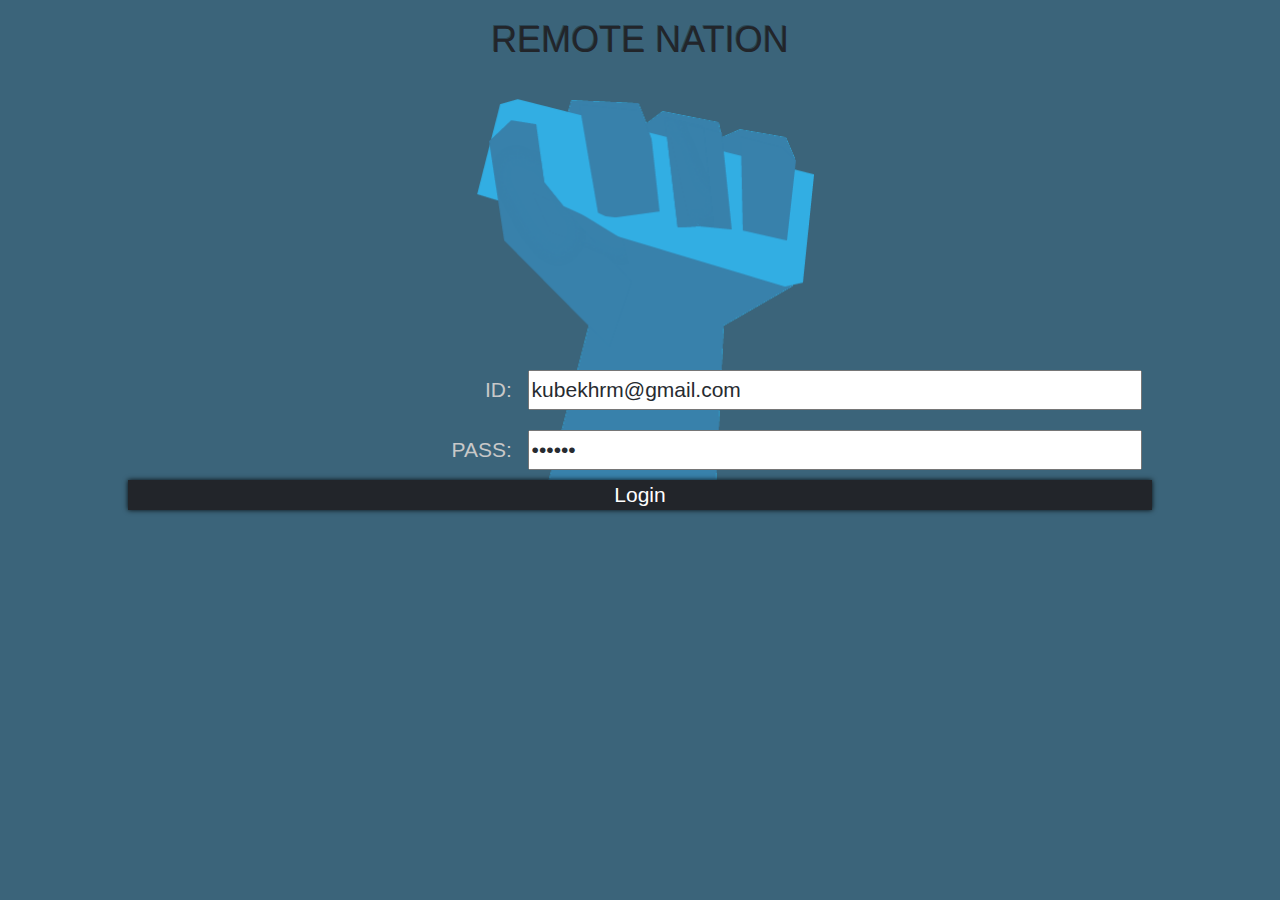
<file: www/index.html>
<!DOCTYPE html>
<html ng-app="app">
    <head>
        <meta charset="utf-8" />
        <!-- WARNING: for iOS 7, remove the width=device-width and height=device-height attributes. See https://issues.apache.org/jira/browse/CB-4323 -->
        <meta name="viewport" content="user-scalable=no, initial-scale=1, maximum-scale=1, minimum-scale=1, width=device-width,  height=device-height, target-densitydpi=device-dpi" />
        <preference name="websecurity" value="disable" />
        <link rel="stylesheet" type="text/css" href="css/bootstrap.css" />
        <link rel="stylesheet" type="text/css" href="css/index.css" />
        <title>Remote Nation</title>

        <script type="text/javascript" src="js/vendors/angular.min.js"></script>
        <script type="text/javascript" src="js/vendors/angular-route.min.js"></script>
        <script type="text/javascript" src="js/vendors/jquery.min.js"></script>
        <script type="text/javascript" src="js/vendors/fastclick.min.js"></script>
        <script type="text/javascript" src="js/remote.js"></script>
        <script type="text/javascript" src="js/app.js"></script>
        <script type="text/javascript" src="js/action.js"></script>
    </head>
    <body>

        <section class="view" ng-view>
        </section>

        <nav class="nav">
        </nav>
    </body>
</html>
</file>
<file: www/css/index.css>
body
{
    text-align: center;
}

.title
{
    color: #22252a;
    text-transform:uppercase;
}

body
{
    background: #3b647a;
    //box-shadow: inset 0 0 300px rgba(0,0,0, 0.3);
    width: 100%;
    height: 100%;
    position: absolute;
}

.logo
{
    margin: 20px;
    width: 30%;
}

.lecteur
{
    position: absolute;
    bottom: 0; left: 0; right: 0;
    background-color: #22252a;
    width: 100%;
    overflow: hidden;
    padding: 0;
}

.lecteur button, .lecteur .progress
{
    margin: 20px auto;
}

.lecteur .progress
{
    height: 30px;
    width: 80%;
    border-radius: 0;
}

.progress
{
    background-color: #000;
    border: 1px solid #223646;
}

.cover
{
    width: 85%;
    height: 85vw;
    max-height: 628px;
    margin: 0 auto;
    position: absolute;
    left: 7.5%;
    top: calc(75vw / 2);
}

.cover img
{
    height: 100%;
    box-shadow: 0 0 20px #000;
    border: 1px solid #22252a;
}

.btn-pause{ background: url(../img/pause.png) no-repeat top left;}
.btn-play{ background: url(../img/play.png) no-repeat top left;}

.btn-play, .btn-pause
{
    background-size: 100%;
    content: "";
    width: 50px;
    height : 50px;
    display: block;
    margin: 0 auto;
    border: 0;
}

.btn-next{background: url(../img/next.png) no-repeat top left; right: 0;}
.btn-prev{background: url(../img/prev.png) no-repeat top left; left: 0;}

.btn-next, .btn-prev
{
    background-size: 100%;
    top:40%;
    content: "";
    position: absolute;
    width: 60px;
    height : 60px;
}

#log
{
    position: absolute;
    width: 80%;
    margin: 0; padding: 0;
    font-size: 1.5em;
    top: 40%;
    left: 10%;
    text-align: right;
}

input[type="text"], input[type="password"]
{
    height: 40px;
    width: 60%;
    margin: 10px;
}

.log
{
    width: 100%;
    text-align: center;
    display: block;
    background: #22252a;
    box-shadow: 0 0 5px rgba(0, 0, 0, 0.9);
}

.log:hover
{
    box-shadow: 0 0 5px rgba(0, 0, 0, 0.9), inset 0 0 20px rgba(255, 255, 255, 0.1);
}
</file>
